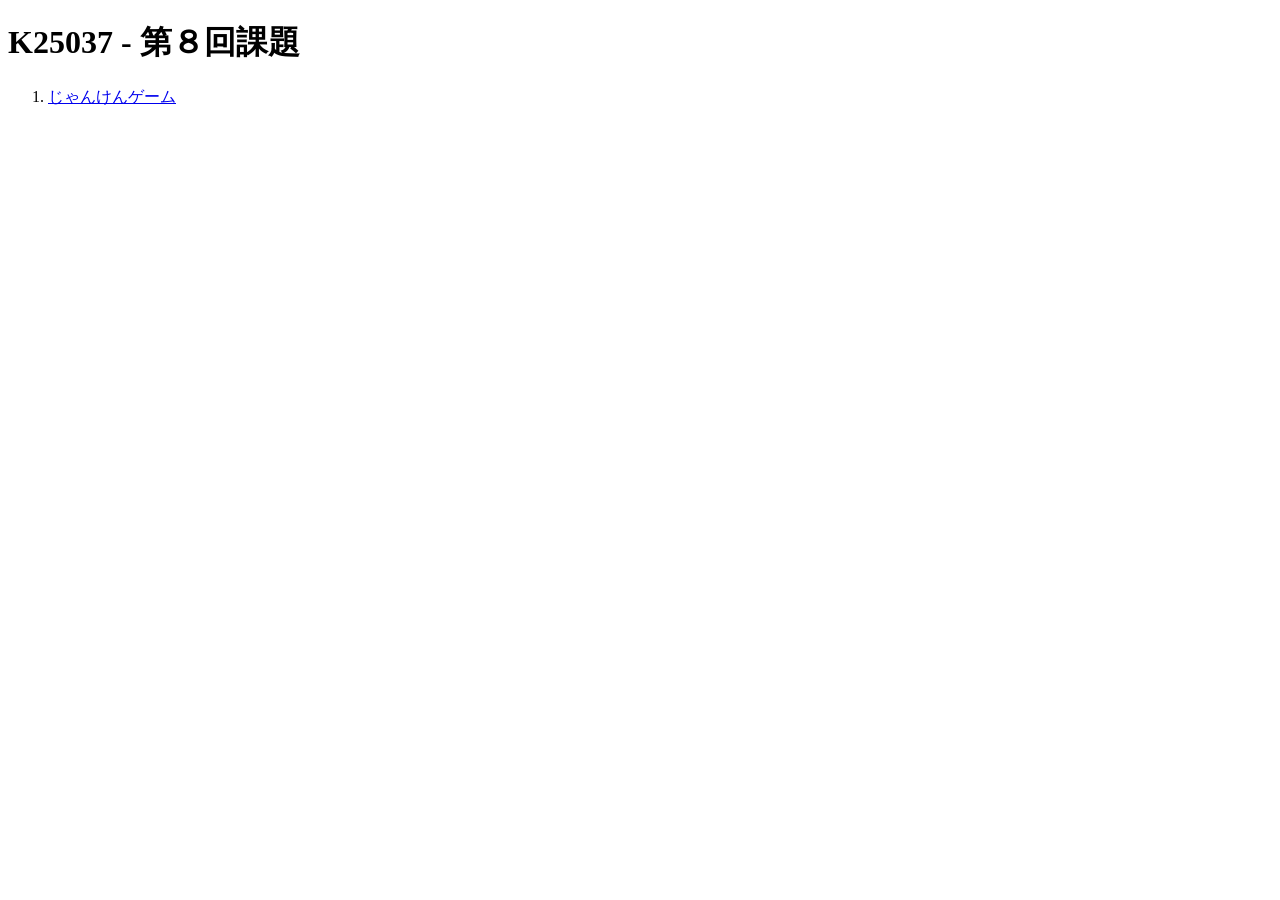
<file: templates/index.html>
<!DOCTYPE html>
<html lang="ja">
<head>
  <meta charset="UTF-8">
  <meta name="viewport" content="width=device-width, initial-scale=1.0">
  <title>第８回課題</title>
</head>
<body>
  <h1>K25037 - 第８回課題</h1>
  <ol>
    <li><a href="/janken">じゃんけんゲーム</a></li>
  </ol>
</body>
</html>
</file>
